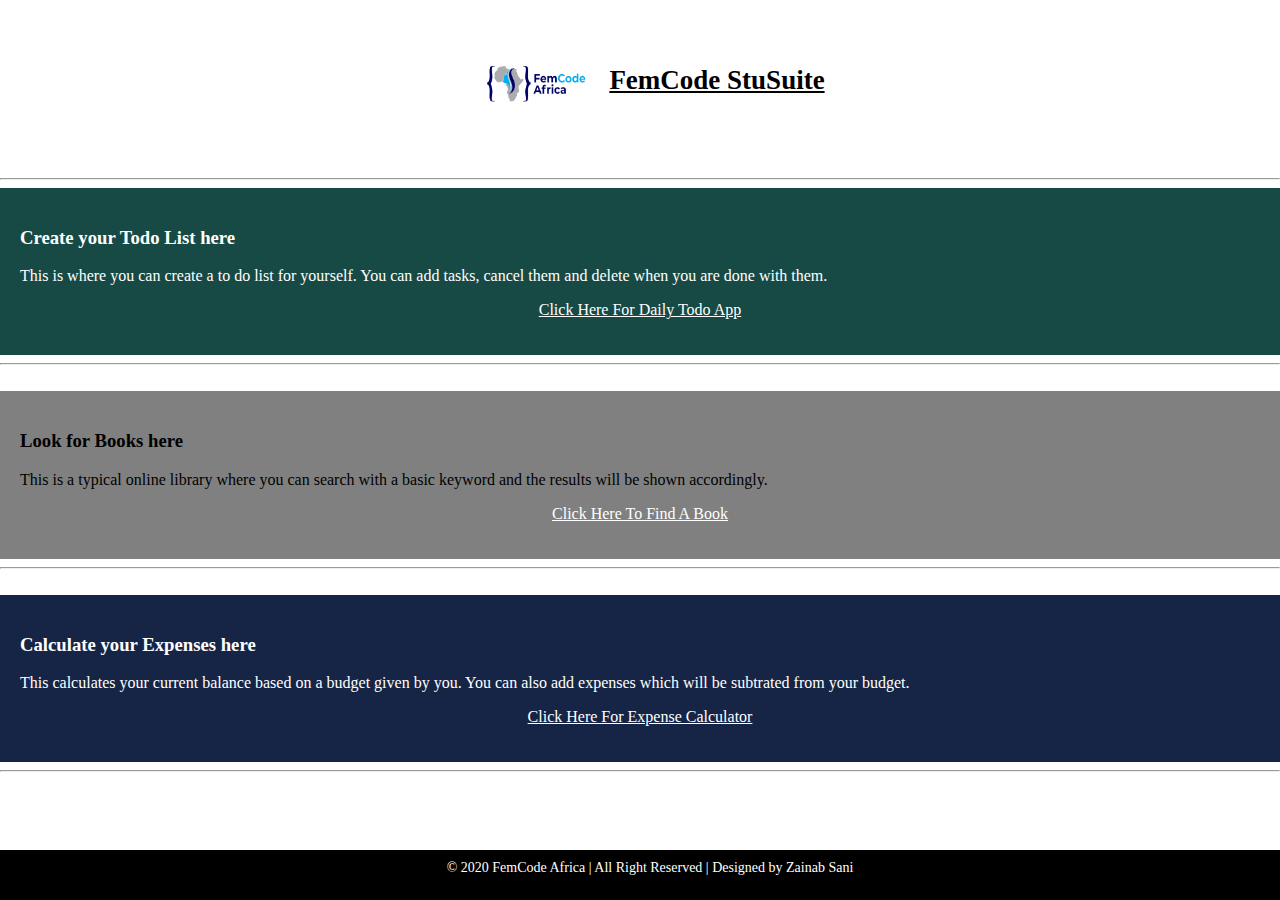
<file: index.html>
<!DOCTYPE html>
<html>
<head>
	<title>StuSuite | Helping Students</title>
	<link rel="stylesheet" type="text/css" href="styles.css">
	<div style="text-align: center;">
		<img src="logo.png" style=" width: 150px; height: 170px; vertical-align: middle;" />
		<span id="tit">FemCode StuSuite</span>
	</div>
	<hr>
</head>

<body>
	<div id="todo">
		<h3>Create your Todo List here</h3>
		<p>This is where you can create a to do list for yourself. You can add tasks, cancel them and delete when you are done with them.</p>
		<p style="text-align: center;"><a href="todo/index.html">Click Here For Daily Todo App</a></p>
	</div>	
	<hr>
	<br />

	 <div id="book">
		<h3>Look for Books here</h3>
		<p>This is a typical online library where you can search with a basic keyword and the results will be shown accordingly.</p>
		<p style="text-align: center;"><a href="book/index.html">Click Here To Find A Book</a></p>

	</div>
	<hr>
	<br />

	<div id="exp">
		<h3>Calculate your Expenses here</h3>
		<p>This calculates your current balance based on a budget given by you. You can also add expenses which will be subtrated from your budget.</p>
		<p style="text-align: center;"><a href="expense/index.html">Click Here For Expense Calculator</a></p>
	</div>
	<hr>

	<br />
	<br />
	<br />
	<footer>
		<div id="footer">&copy; 2020 FemCode Africa | All Right Reserved | Designed by Zainab Sani</div>
	</footer>
</body>
</html>
</file>
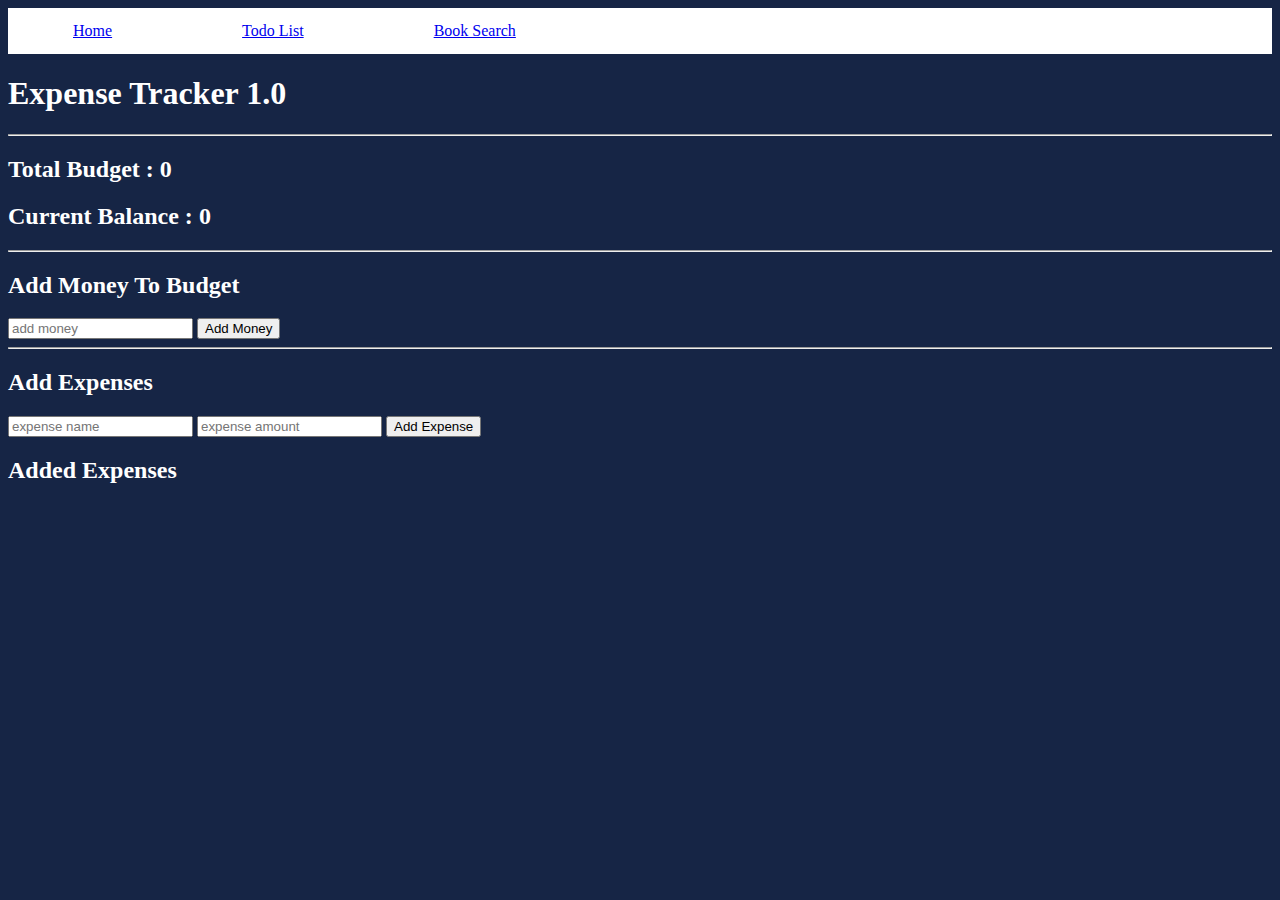
<file: expense/index.html>
<!DOCTYPE html>
<html>
	<head>
		<title>Expense Tracker</title>
		<link rel="stylesheet" href="../index.css">
	</head>
	
		<ul id="menuList">
			<li><a href="../index.html" >Home</a></li>
			<li><a href="../todo/index.html" >Todo List</a></li>
			<li><a class="active" href="../book/index.html" >Book Search</a></li>
		</ul>

		<body style="background-color: #162545;">
		<h1>Expense Tracker 1.0</h1>
		<hr>
			<h2>Total Budget : <span id="totalBudget">0</span></h2>
			<h2>Current Balance : <span id="currentBalance">0</span></h2>
		<hr>
		<h2>Add Money To Budget</h2>
			<input type="number" id="money" placeholder="add money">
			<button onclick="addMoney()">Add Money</button>
		<hr>
			<h2>Add Expenses</h2>
			<input type="text" id="expenseName" placeholder="expense name">
			<input type="number" id="expenseAmount" placeholder="expense amount">
			<button onclick="addExpense()">Add Expense</button>
		<h2>Added Expenses</h2>
		<div id="addedExpenses">
			
		</div>
		<script src="js/expense.js" type="text/javascript"></script>
	</body>
 </html>
</file>
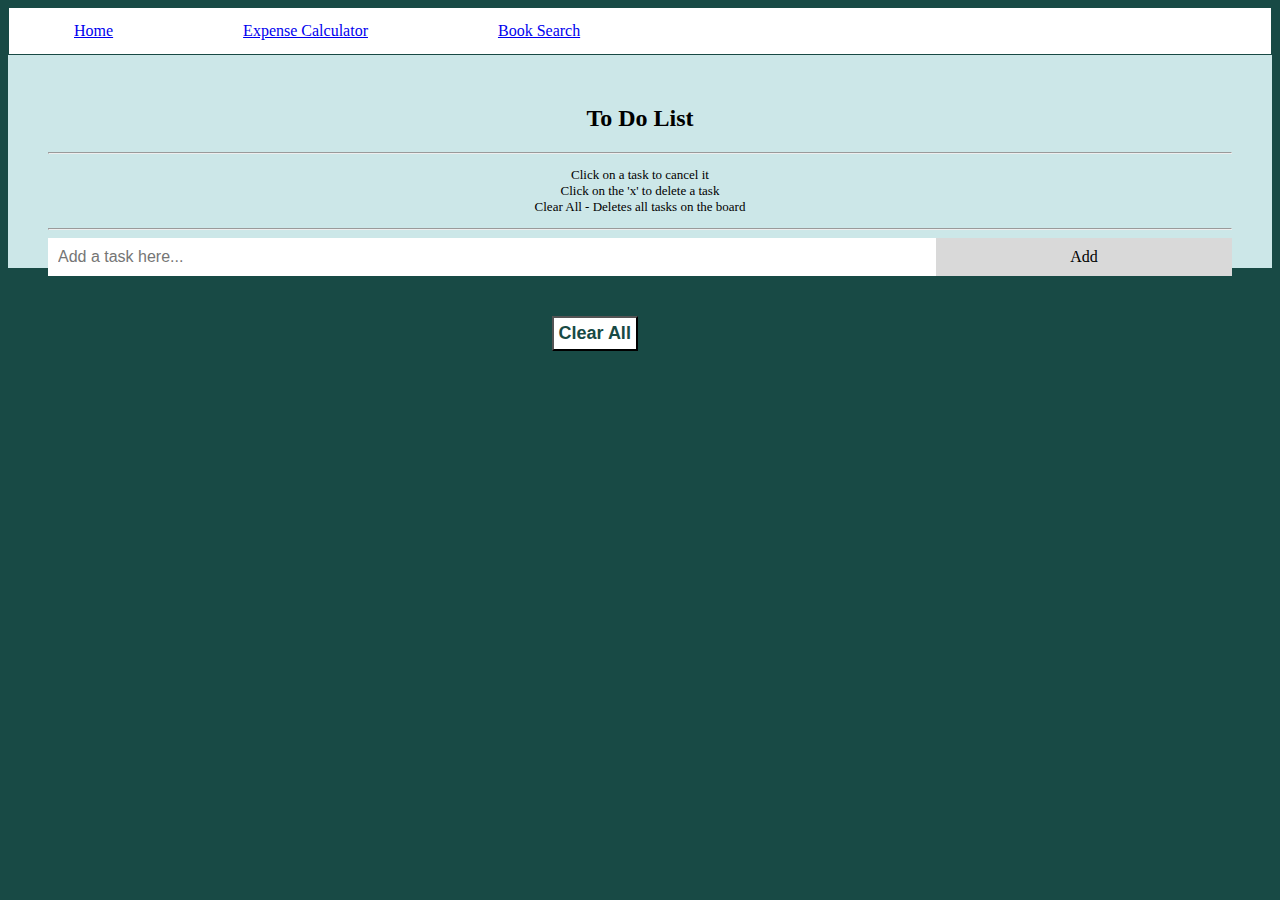
<file: todo/index.html>
<!DOCTYPE html>
<html>
  <head>
  	<meta charset="utf-8">
	<meta name="viewport" content="width=device-width, initial-scale=1.0, user-scalable=yes">
  	<link rel="stylesheet" type="text/css" href="todo.css">
  </head>

  <div class="topnav">
    <a class="active" href="../index.html">Home</a>
    <a href="../expense/index.html">Expense Calculator</a>
    <a class="active" href="../book/index.html">Book Search</a>
  </div>

  <body>
    <div class="header">
      <h2>To Do List</h2>
      <hr>
        <p style="font-size: small;">Click on a task to cancel it<br /> Click on the 'x' to delete a task <br/>Clear All - Deletes all tasks on the board</p>
      <hr>
      <input type="text" id="myInput" placeholder="Add a task here...">
      <span onclick="adding()" class="addingButton">Add</span>
    </div>

    <ul id="myUL">
    </ul>

    <button type="button" id="clearTask" onclick="clearAll()">Clear All</button>

    <script src="js/todo.js"></script>
  </body>
</html>
</file>
<file: styles.css>
body{
	margin: 0px;
	padding: 0px;
}
h1{
	color:black; 
	text-align:center; 
	text-decoration: underline;
}

#exp{
 	background-color: #162545;
 	padding: 20px; 
 	color: white;
}

#todo{
	background-color: #184a45ff; 
	padding: 20px;
	color: white;
}

#book{
	background-color: gray;
	padding: 20px;
	color: black;
}

p{
	text-align: left;
}


a{
	color: white;
}

#footer{
    padding: 10px 10px 0px 10px; 
    width: 100%;    
    height: 40px;  
    background: #000;
   	color: #fff;   
   	text-align: center;
   	bottom: 0;
   	font-size: 14px;
   	position: fixed;
}

#tit{
	font-size: 27px;
	text-decoration-style: solid;
	color:black; 
	text-decoration: underline;
	font-weight: bold;
}
</file>
<file: index.css>
#menuList{
	list-style-type: none; 
	margin: 0; 
	padding: 0; 
	overflow: hidden; 
	background-color: white;
	color: black;
}
li{
	float: left;
}
a{
	display: block; 
  	padding: 14px 65px;
}
body{
	color: white;
}
</file>
<file: todo/todo.css>
body {
  background-color: #184a45ff;
}
* {
  box-sizing: border-box;
}
ul {
  margin: 0;
  padding: 0;
}
ul li {
  position: relative;
  padding: 12px 8px 12px 40px;
  list-style-type: none;
  background: #eee;
}
ul li.checked {
  background: gray;
  color: white;
  text-decoration: line-through;
}

.close {
  position: absolute;
  right: 0;
  top: 0;
  padding: 12px 16px 12px 16px;
}
.close:hover {
  background-color: red;
  color: white;
  text-decoration: bold;
}

.header {
  background-color: #cce7e8;
  padding: 30px 40px;
  color: black;
  text-align: center;
  padding-bottom: 30px;
}
.header:after {
  content: "";
  display: table;
}
input {
  margin: 0;
  border: none;
  border-radius: 0;
  width: 75%;
  padding: 10px;
  float: left;
  font-size: 16px;
}
.addingButton {
  padding: 10px;
  width: 25%;
  background: #d9d9d9;
  color: black;
  float: left;
}
#clearTask{
  font-weight: bold;
  text-align: center;
  padding: 5px;
  font-size: large;
  margin: 40px 43%;
  background-color: white;
  color: #184a45ff;
}

#clearTask:hover{
  background-color: maroon;
  color: white;
}

.topnav {
  list-style-type: none; 
  margin: 1px; 
  padding: 0; 
  overflow: hidden; 
  background-color: white;
}

.topnav a {
  float: left;
  padding: 14px 65px;
}
</file>
